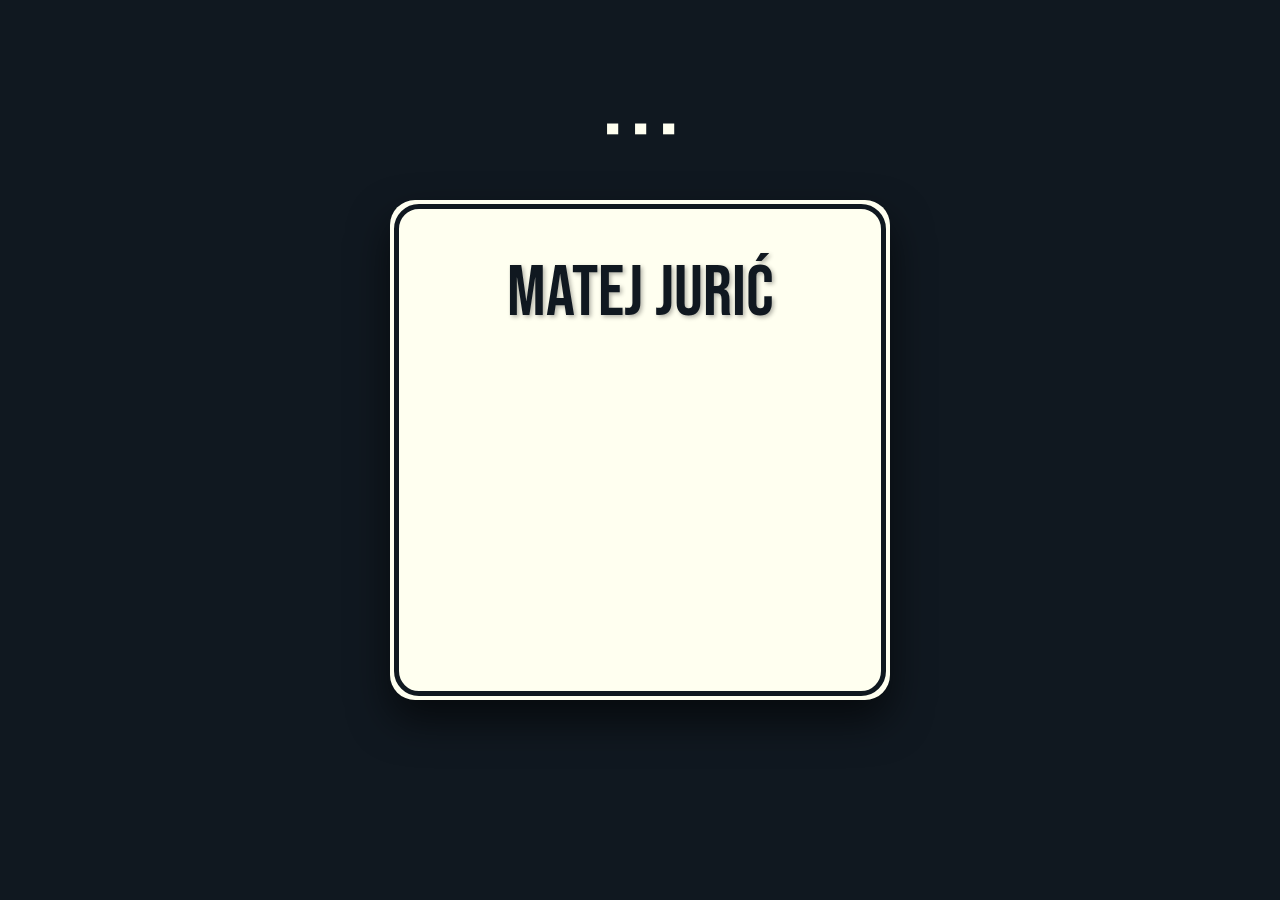
<file: index.html>
<!DOCTYPE html>
<html lang="en">
<head>
    <meta charset="UTF-8">
    <meta name="viewport" content="width=device-width, initial-scale=1.0">
    <title>Matej Jurić</title>
    <link rel="stylesheet" href="styles.css"> 
    <script src="script.js" defer></script> <!-- Notice 'defer' attribute -->
    <link href="https://fonts.googleapis.com/css2?family=Bebas+Neue&display=swap" rel="stylesheet">
    <style>
        body {
            font-family: 'Bebas Neue', sans-serif;
        }
    </style>
</head>
<body>
    <h1>. . .</h1>
    <div class="container">
        <div class="small-line"></div>
        <p class="name" data-value="Matej Jurić">Matej Jurić</p> 
    </div>
   
</body>
</html>
</file>
<file: styles.css>
html, body {
    margin: 0;
    padding: 0;
    background-color:  #101820;
    color: #FFFFF0;
}


.container {
    position: absolute;
    top: 50%;
    left: 50%;
    transform: translate(-50%, -50%);
    width: 80vw; /* Width relative to the viewport */
    height: 80vh; /* Height relative to the viewport */
    max-width: 500px;
    max-height: 500px;
    background-color: #FFFFF0;
    border-radius: 25px;
    box-shadow: 0 20px 40px rgba(0, 0, 0, 0.6); /* Enhanced shadow effect */



}


.small-line {
    position: absolute;
    top: 50%;
    left: 50%;
    transform: translate(-50%, -50%);
    width: 80vw; /* Width relative to the viewport */
    height: 80vh; /* Height relative to the viewport */
    max-width: 482px;
    max-height: 482px;
    border: 5px solid #101820;
    border-radius: 25px;
}

.name {
    margin: 0 auto; /* Remove default margins of <p> */
    width: 70%;
    padding: 0; /* Remove default padding of <p> */
    color: #101820;
    position: relative;
    top: 10%;
    text-align: center;
    font-size: 8vh;
    text-shadow: 2px 2px 4px rgba(0, 0, 0, 0.3); /* Subtle text shadow for depth */
    

}

h1 {
    position: absolute;
    top: 6%;
    left: 50%;
    transform: translate(-50%, -50%);
    font-size: 9vh;
}
</file>
